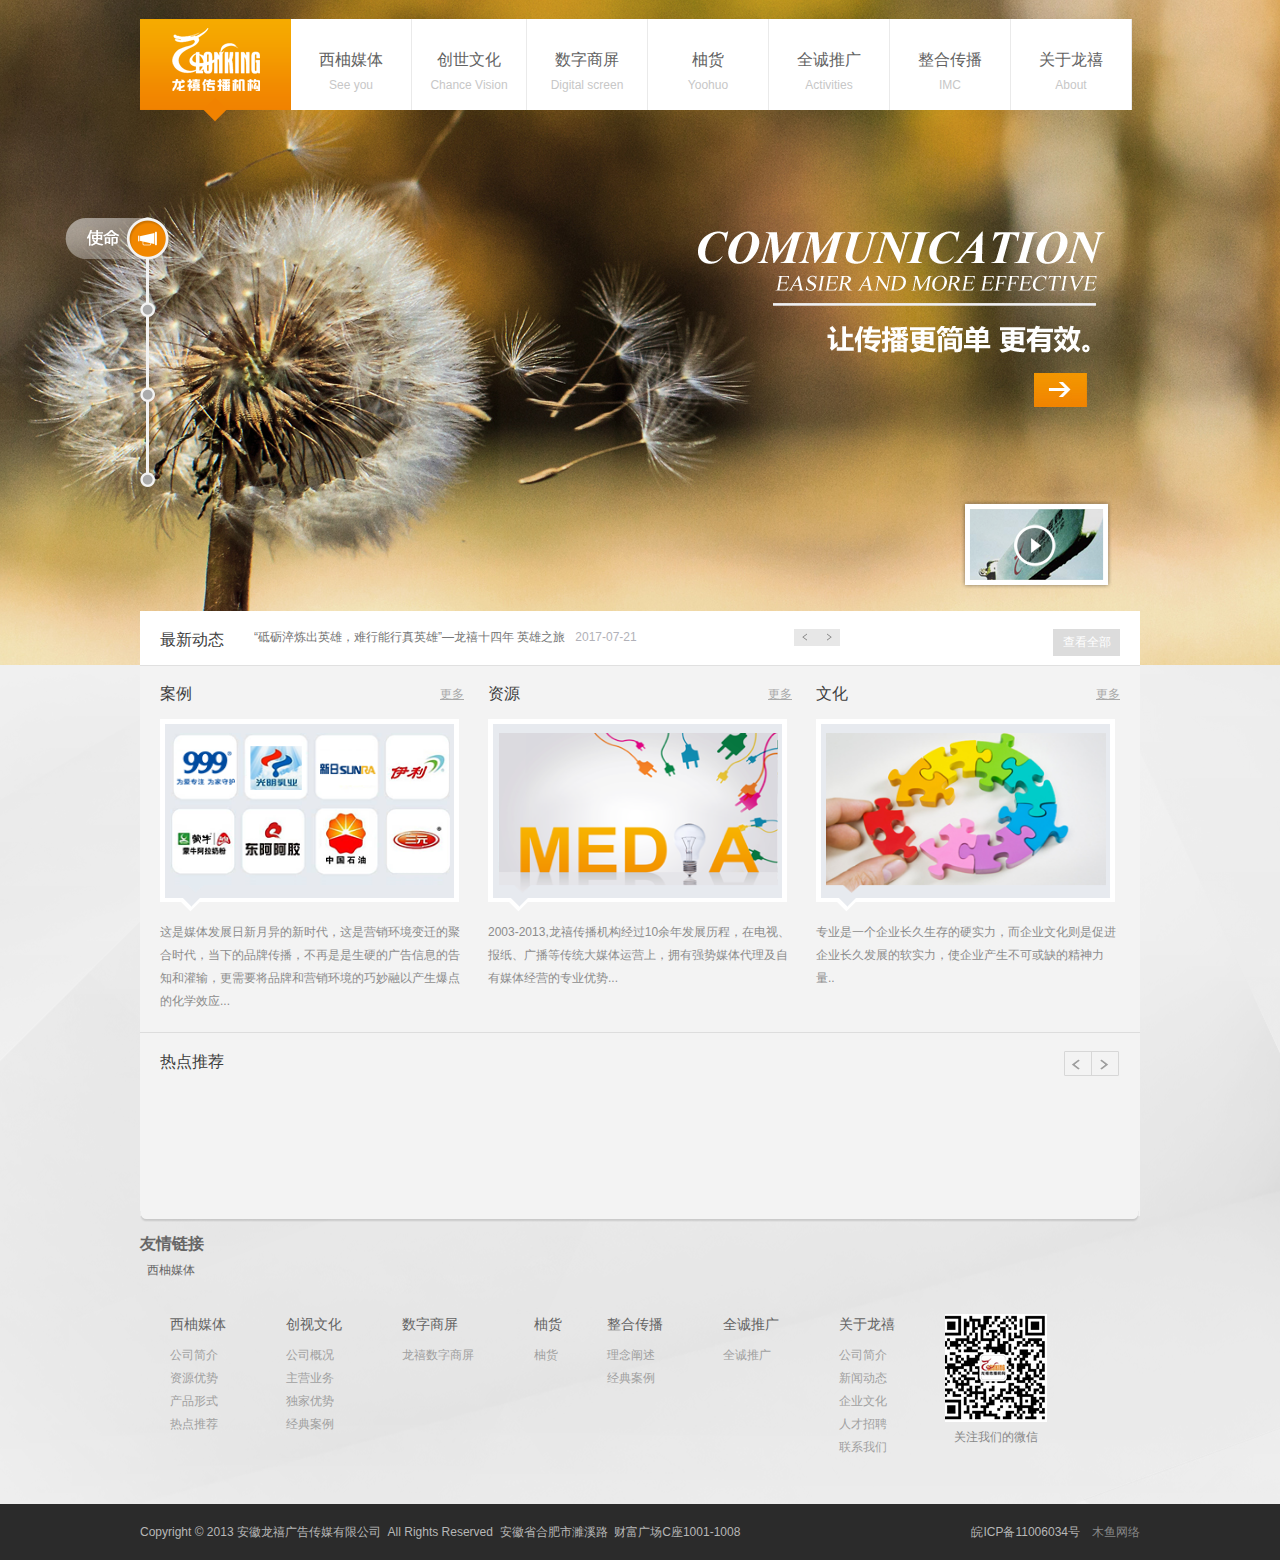
<file: index.html>
<!DOCTYPE html PUBLIC "-//W3C//DTD XHTML 1.0 Transitional//EN" "http://www.w3.org/TR/xhtml1/DTD/xhtml1-transitional.dtd">
<html xmlns="http://www.w3.org/1999/xhtml" xml:lang="en" xmlns:wb="http://open.weibo.com/wb">
<head>
	<meta http-equiv="Content-Type" content="text/html;charset=UTF-8">
	<title>安徽龙禧广告传媒有限公司</title>
	<link rel="stylesheet" href="css/reset.css" />
	<link rel="stylesheet" href="css/common.css" />
	<link rel="stylesheet" href="css/index.css" />
	<script src="http://tjs.sjs.sinajs.cn/open/api/js/wb.js" type="text/javascript" charset="utf-8"></script>
</head>
<body>
	<!-- pagetop区域，包含header、banner、video三个大部分 -->
	<div class="pagetop">
		<!-- header区域开始 -->
		<div class="header inner_c">
			<div class="header_c">
				<h1 class="logo">
					<a href="index.html">广告传媒|西柚媒体</a>
				</h1>
				<ul class="nav">
					<li>
						<a href="二级页面.html">
							<span class="chi">西柚媒体</span>
							<span class="eng">See you</span>
						</a>
					</li>
					<li class="chance">
						<a href="#">
							<span class="chi">创世文化</span>
							<span class="eng">Chance Vision</span>
						</a>
					</li>
					<li>
						<a href="#">
							<span class="chi">数字商屏</span>
							<span class="eng">Digital screen</span>
						</a>
					</li>
					<li>
						<a href="#">
							<span class="chi">柚货</span>
							<span class="eng">Yoohuo</span>
						</a>
					</li>
					<li>
						<a href="#">
							<span class="chi">全诚推广</span>
							<span class="eng">Activities</span>
						</a>
					</li>
					<li>
						<a href="#">
							<span class="chi">整合传播</span>
							<span class="eng">IMC</span>
						</a>
					</li>
					<li>
						<a href="#">
							<span class="chi">关于龙禧</span>
							<span class="eng">About</span>
						</a>
					</li> 
				</ul>
			</div>
		</div>
		<!-- header区域结束 -->
		<!-- banner区域开始 -->
		<div class="banner inner_c">
			<ul>
				<li class="current"><img src="images/banner1.jpg" alt="" /></li>
				<li><img src="images/banner2.jpg" alt="" /></li>
				<li><img src="images/banner3.jpg" alt="" /></li>
				<li><img src="images/banner4.jpg" alt="" /></li>
			</ul>
			<ol>
				<li class="current"><img src="images/button1.png" alt="" /></li>
				<li><img src="images/button2.png" alt="" /></li>
				<li><img src="images/button3.png" alt="" /></li>
				<li><img src="images/button4.png" alt="" /></li>
			</ol>
		</div>
		<!-- banner区域结束 -->
		<!-- video区域开始 -->
		<div class="video inner_c">
			<a href="#">
				<img src="images/video.png" alt="" />
			</a>
		</div>
		<!-- video区域结束 -->
	</div>
	<!-- pagetop结束 -->
	<!-- content区域 -->
	<div class="content">
		<div class="inner_c con_c">
			<!-- 最新动态区域 -->
			<div class="new_state">
				<h3>最新动态</h3>
				<div class="scroll">
					<ul>
						<li>
							<a href="#">“砥砺淬炼出英雄，难行能行真英雄”—龙禧十四年 英雄之旅</a><span>2017-07-21</span>
						</li>
						<li>
							<a href="#">【重磅】龙禧旗下—西柚媒体、创视文化喜获"2017 IAI国际广告节"一银两铜三项大奖!</a><span>2017-07-21</span>
						</li>
						<li>
							<a href="#">西柚媒体2017年2月月刊</a><span>2017-07-21</span>
						</li>
						<li>
							<a href="#">西柚媒体又双叒叕获奖啦,"中国商圈（社区）媒体公司15强","15年优秀人物",get！</a><span>2017-07-21</span>
						</li>
						<li>
							<a href="#">“砥砺淬炼出英雄，难行能行真英雄”—龙禧十四年 英雄之旅</a><span>2017-07-21</span>
						</li>
					</ul>
				</div>
				<div class="btn">
					<a href="#" class="leftbtn"></a>
					<a href="#" class="rightbtn"></a>
				</div>
				<a href="#" class="all">查看全部</a>
			</div>
			<!-- 最新动态区域结束 -->
			<!-- info信息展示区域 -->
			<div class="info">
				<ul>
					<li>
						<h3>
							<a href="#" class="title">案例</a>
							<a href="#" class="more">更多</a>
						</h3>
						<p class="pic">
							<a href="#"><img src="images/cont_1.png" alt="" /></a>
						</p>
						<p class="txt">这是媒体发展日新月异的新时代，这是营销环境变迁的聚合时代，当下的品牌传播，不再是是生硬的广告信息的告知和灌输，更需要将品牌和营销环境的巧妙融以产生爆点的化学效应...</p>
					</li>
					<li>
						<h3>
							<a href="#" class="title">资源</a>
							<a href="#" class="more">更多</a>
						</h3>
						<p class="pic">
							<a href="#"><img src="images/cont_2.png" alt="" /></a>
						</p>
						<p class="txt">2003-2013,龙禧传播机构经过10余年发展历程，在电视、报纸、广播等传统大媒体运营上，拥有强势媒体代理及自有媒体经营的专业优势...</p>
					</li>
					<li>
						<h3>
							<a href="#" class="title">文化</a>
							<a href="#" class="more">更多</a>
						</h3>
						<p class="pic">
							<a href="#"><img src="images/cont_3.png" alt="" /></a>
						</p>
						<p class="txt">专业是一个企业长久生存的硬实力，而企业文化则是促进企业长久发展的软实力，使企业产生不可或缺的精神力量..</p>
					</li>
				</ul>
			</div>
			<!-- info信息展示区域结束 -->
			<!-- 热点推荐区域 -->
			<div class="rec">
				<div class="top">
					<h3><a href="#">热点推荐</a></h3>
					<div class="btn">
						<a href="#" class="leftbtn"></a>
						<a href="#" class="rightbtn"></a>
					</div>
				</div>
			</div>
			<!-- 热点推荐区域结束 -->
			<!-- 友情链接部分 -->
			<div class="friendly_link">
				<h3>友情链接</h3>
				<a href="#" class="xiyou" title="西柚媒体">西柚媒体</a>
				<div class="quick_link">
					<dl>
						<dt>西柚媒体</dt>
						<dd>
							<a href="#">公司简介</a>
							<a href="#">资源优势</a>
							<a href="#">产品形式</a>
							<a href="#">热点推荐</a>
						</dd>
					</dl>
					<dl>
						<dt>创视文化</dt>
						<dd>
							<a href="#">公司概况</a>
							<a href="#">主营业务</a>
							<a href="#">独家优势</a>
							<a href="#">经典案例</a>
						</dd>
					</dl>
					<dl class="w132">
						<dt>数字商屏</dt>
						<dd><a href="#">龙禧数字商屏</a></dd>
					</dl>
					<dl class="w73">
						<dt>柚货</dt>
						<dd><a href="#">柚货</a></dd>
					</dl>
					<dl>
						<dt>整合传播</dt>
						<dd>
							<a href="#">理念阐述</a>
							<a href="#">经典案例</a>
						</dd>
					</dl>
					<dl>
						<dt>全诚推广</dt>
						<dd>
							<a href="#">全诚推广</a>
						</dd>
					</dl>
					<dl class="w106">
						<dt>关于龙禧</dt>
						<dd>
							<a href="#">公司简介</a>
							<a href="#">新闻动态</a>
							<a href="#">企业文化</a>
							<a href="#">人才招聘</a>
							<a href="#">联系我们</a>
						</dd>
					</dl>
					<div class="focus">
						<img src="images/weixin.png" alt="" />
						<p class="weixin">关注我们的微信</p>
						<p><wb:follow-button uid="1653089932" type="red_1" width="67" height="24" ></wb:follow-button></p>
					</div>
				</div>
			</div>
			<!-- 友情链接部分结束 -->
		</div>
	</div>
	<!-- content区域结束 -->
	<!-- footer区域 -->
	<div class="footer">
		<div class="inner_c footer_c">
			<p class="copy">Copyright © 2013 安徽龙禧广告传媒有限公司&nbsp;&nbsp;All Rights Reserved&nbsp;&nbsp;安徽省合肥市濉溪路&nbsp;&nbsp;财富广场C座1001-1008</p>
			<p class="beian">皖ICP备11006034号<a href="#">木鱼网络</a></p>
		</div>
	</div>
	<!-- footer区域结束 -->
</body>
</html>
</file>
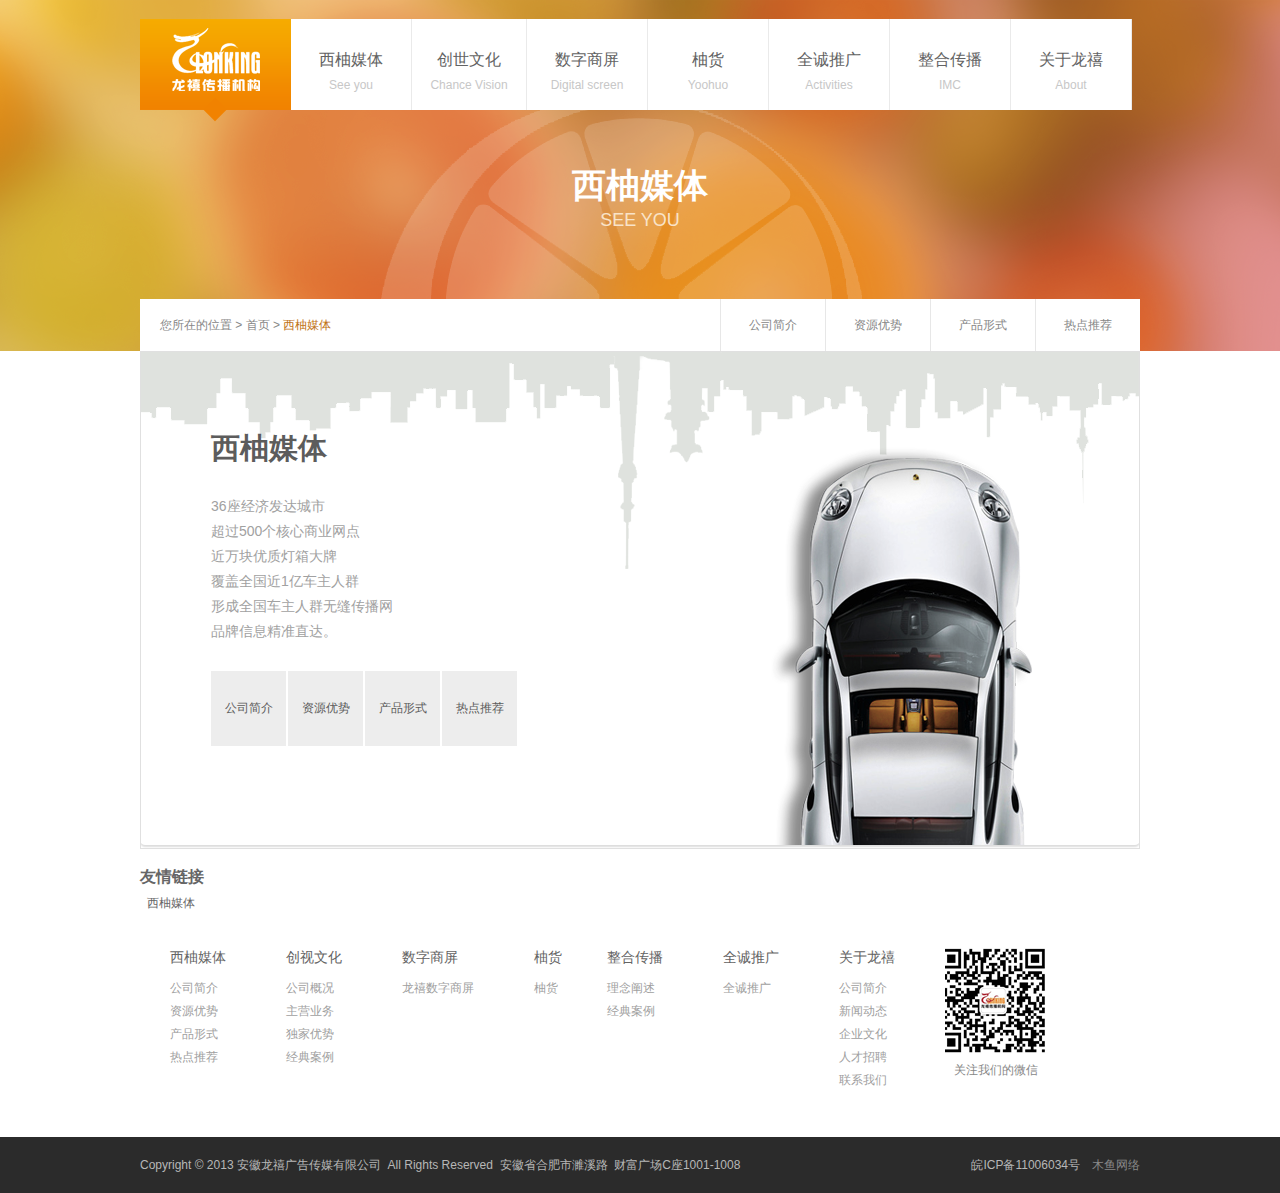
<file: 二级页面.html>
<!DOCTYPE html PUBLIC "-//W3C//DTD XHTML 1.0 Transitional//EN" "http://www.w3.org/TR/xhtml1/DTD/xhtml1-transitional.dtd">
<html xmlns="http://www.w3.org/1999/xhtml" xml:lang="en" xmlns:wb="http://open.weibo.com/wb">
<head>
	<meta http-equiv="Content-Type" content="text/html;charset=UTF-8">
	<title>安徽龙禧广告传媒有限公司</title>
	<link rel="stylesheet" href="css/reset.css" />
	<link rel="stylesheet" href="css/common.css" />
	<link rel="stylesheet" href="css/second.css" />
	<link rel="stylesheet" href="css/second-common.css" />
	
</head>
<body>
	<!-- pagetop区域，包含header、banner两个大部分 -->
	<div class="pagetop">
		<!-- header区域开始 -->
		<div class="header inner_c">
			<div class="header_c">
				<h1 class="logo">
					<a href="index.html">广告传媒|西柚媒体</a>
				</h1>
				<ul class="nav">
					<li>
						<a href="#">
							<span class="chi">西柚媒体</span>
							<span class="eng">See you</span>
						</a>
					</li>
					<li class="chance">
						<a href="#">
							<span class="chi">创世文化</span>
							<span class="eng">Chance Vision</span>
						</a>
					</li>
					<li>
						<a href="#">
							<span class="chi">数字商屏</span>
							<span class="eng">Digital screen</span>
						</a>
					</li>
					<li>
						<a href="#">
							<span class="chi">柚货</span>
							<span class="eng">Yoohuo</span>
						</a>
					</li>
					<li>
						<a href="#">
							<span class="chi">全诚推广</span>
							<span class="eng">Activities</span>
						</a>
					</li>
					<li>
						<a href="#">
							<span class="chi">整合传播</span>
							<span class="eng">IMC</span>
						</a>
					</li>
					<li>
						<a href="#">
							<span class="chi">关于龙禧</span>
							<span class="eng">About</span>
						</a>
					</li> 
				</ul>
			</div>
		</div>
		<!-- header区域结束 -->
		<!-- 二级页面banner区域开始 -->
		<div class="s_banner">
			<img src="images/banner_fruit.png" alt="" />
			<h2>
				<span class="chi">西柚媒体</span>
				<span class="eng">SEE YOU</span>
			</h2>
		</div>
		<!-- 二级页面banner区域结束 -->		
	</div>
	<!-- pagetop结束 -->
	<!-- content区域 -->
<div class="content">
		<div class="inner_c con_c">
			<!-- 二级页面小导航 -->
			<div class="s_nav">
				<p>您所在的位置&nbsp;>&nbsp;<a href="index.html">首页</a>&nbsp;>&nbsp;<a href="#" class="orange">西柚媒体</a></p>
				<ul>
					<li><a href="#">公司简介</a></li>
					<li><a href="#">资源优势</a></li>
					<li><a href="#">产品形式</a></li>
					<li><a href="#">热点推荐</a></li>
				</ul>
			</div>
			<!-- 西柚媒体展示部分 -->
			<div class="show">
				<h3><a href="#">西柚媒体</a></h3>
				<p>
					36座经济发达城市<br />
					超过500个核心商业网点<br />
					近万块优质灯箱大牌<br />
					覆盖全国近1亿车主人群<br />
					形成全国车主人群无缝传播网<br />
					品牌信息精准直达。
				</p>
				<div class="show_nav">
					<a href="#">公司简介</a>
					<a href="#">资源优势</a>
					<a href="#">产品形式</a>
					<a href="#">热点推荐</a>
				</div>
			</div>
			<!-- 西柚媒体展示部分结束 -->
			<!-- 友情链接部分 -->
			<div class="friendly_link">
				<h3>友情链接</h3>
				<a href="#" class="xiyou" title="西柚媒体">西柚媒体</a>
				<div class="quick_link">
					<dl>
						<dt>西柚媒体</dt>
						<dd>
							<a href="#">公司简介</a>
							<a href="#">资源优势</a>
							<a href="#">产品形式</a>
							<a href="#">热点推荐</a>
						</dd>
					</dl>
					<dl>
						<dt>创视文化</dt>
						<dd>
							<a href="#">公司概况</a>
							<a href="#">主营业务</a>
							<a href="#">独家优势</a>
							<a href="#">经典案例</a>
						</dd>
					</dl>
					<dl class="w132">
						<dt>数字商屏</dt>
						<dd><a href="#">龙禧数字商屏</a></dd>
					</dl>
					<dl class="w73">
						<dt>柚货</dt>
						<dd><a href="#">柚货</a></dd>
					</dl>
					<dl>
						<dt>整合传播</dt>
						<dd>
							<a href="#">理念阐述</a>
							<a href="#">经典案例</a>
						</dd>
					</dl>
					<dl>
						<dt>全诚推广</dt>
						<dd>
							<a href="#">全诚推广</a>
						</dd>
					</dl>
					<dl class="w106">
						<dt>关于龙禧</dt>
						<dd>
							<a href="#">公司简介</a>
							<a href="#">新闻动态</a>
							<a href="#">企业文化</a>
							<a href="#">人才招聘</a>
							<a href="#">联系我们</a>
						</dd>
					</dl>
					<div class="focus">
						<img src="images/weixin.png" alt="" />
						<p class="weixin">关注我们的微信</p>
						<p><wb:follow-button uid="1653089932" type="red_1" width="67" height="24" ></wb:follow-button></p>
					</div>
				</div>
			</div>
			<!-- 友情链接部分结束 -->
		</div>
	</div>
	<!-- content区域结束 -->
	<!-- footer区域 -->
	<div class="footer">
		<div class="inner_c footer_c">
			<p class="copy">Copyright © 2013 安徽龙禧广告传媒有限公司&nbsp;&nbsp;All Rights Reserved&nbsp;&nbsp;安徽省合肥市濉溪路&nbsp;&nbsp;财富广场C座1001-1008</p>
			<p class="beian">皖ICP备11006034号<a href="#">木鱼网络</a></p>
		</div>
	</div>
	<!-- footer区域结束 -->
</body>
</html>
</file>
<file: css/common.css>
﻿body{
	font-size: 12px;
	font-family: "微软雅黑","Arial";
	color: #8c8c8c;
}
a{
	color: #757575;
	text-decoration: none;
}
.inner_c{
	width: 1000px;
	margin: 0 auto;
}
/*header区域*/
.header{
	position: relative;
	height: 0;
	z-index: 2;
}
.header .header_c{
	position: absolute;
	left: 0;
	top: 19px;
	width: 100%;
	height: 103px;
}
.header_c .logo{
	float: left;
	width: 151px;
	height: 103px;
}
.header_c .logo a{
	display: block;
	height: 103px;
	background: url(../images/logo.png) no-repeat;
	text-indent: -999em;
	overflow: hidden;
}
.header_c .nav{
	float: left;
	width: 849px;
	height: 91px;
}
.header_c .nav li{
	float: left;
	width: 120px;
	height: 91px;
	border-right: 1px solid #eaeaea;
	background: #fff;
	text-align: center;
}
.header_c .nav li.chance{
	width: 114px;
}
.header_c .nav li a{
	display: block;
	height: 63px;
	padding-top: 28px;
}
.header_c .nav li a .chi{
	display: block;
	height: 26px;
	font-size: 16px;
	line-height: 26px;
	color: #636363;
}
.header_c .nav li a .eng{
	display: block;
	height: 24px;
	line-height: 24px;
	color: #c7c7c7;
}
.header_c .nav li a:hover{
	position: relative;
	top: -4px;
	border-top: 4px solid #f28d00;
	background-color: #f9f9f9;
}
/*友情链接部分*/
 .friendly_link{
	width: 1000px;
	height: 275px;
	padding-top: 7px;
}
.friendly_link h3{
	height: 30px;
	font-size: 16px;
	font-weight: bold;
	color: #666;
	line-height: 30px;
}
 .friendly_link .xiyou{
	display: block;
	height: 22px;
	padding-left: 7px;
	line-height: 22px;
	color: #666;
}
 .friendly_link .xiyou:hover{
	color: #f28c00;
}
.friendly_link .quick_link{
	width: 970px;
	padding-left: 30px;
	padding-top: 33px;
	overflow: hidden;
}
 .friendly_link .quick_link dl{
	float: left;
	width: 116px;
}
 .friendly_link .quick_link dl.w132{
	width: 132px;
}
 .friendly_link .quick_link dl.w73{
	width: 73px;
}
.friendly_link .quick_link dl.w106{
	width: 106px;
}
.friendly_link .quick_link dl dt{
	height: 20px;
	margin-bottom: 10px;
	font-size: 14px;
	line-height: 20px;
	color: #646464;
}
 .friendly_link .quick_link dl dd a{
	display: block;
	line-height: 23px;
	color: #a0a0a0;
}
 .friendly_link .quick_link .focus{
	float: left;
	width: 102px;
	text-align: center;
}
.friendly_link .quick_link .focus img{
	display: block;
}
 .friendly_link .quick_link .focus .weixin{
	height: 30px;
	line-height: 30px;
	color: #888888;
}

/*footer区域*/
.footer{
	width: 100%;
	height: 56px;
	background: #2b2b2b;
	line-height: 56px;
	color: #b7b7b7;
}
.footer .footer_c{
	overflow: hidden;
}
.footer .footer_c .copy{
	float: left;
}
.footer .footer_c .beian{
	float: right;
}
.footer .footer_c .beian a{
	margin-left: 12px;
	color: #888;
}
</file>
<file: css/index.css>
/*公共样式*/
/*body{
	font-size: 12px;
	font-family: "微软雅黑","Arial";
	color: #8c8c8c;
}
a{
	color: #757575;
	text-decoration: none;
}
.inner_c{
	width: 1000px;
	margin: 0 auto;*/
/*}*/
/*pagetop区域*/
.pagetop{
	width: 100%;
	height: 665px;
	background: pink;	
	overflow: hidden;
}

/*header区域*/
/*.header{
	position: relative;
	height: 0;
	z-index: 2;
}
.header .header_c{
	position: absolute;
	left: 0;
	top: 19px;
	width: 100%;
	height: 103px;
}
.header_c .logo{
	float: left;
	width: 151px;
	height: 103px;
}
.header_c .logo a{
	display: block;
	height: 103px;
	background: url(../images/logo.png) no-repeat;
	text-indent: -999em;
	overflow: hidden;
}
.header_c .nav{
	float: left;
	width: 849px;
	height: 91px;
}
.header_c .nav li{
	float: left;
	width: 120px;
	height: 91px;
	border-right: 1px solid #eaeaea;
	background: #fff;
	text-align: center;
}
.header_c .nav li.chance{
	width: 114px;
}
.header_c .nav li a{
	display: block;
	height: 63px;
	padding-top: 28px;
}
.header_c .nav li a .chi{
	display: block;
	height: 26px;
	font-size: 16px;
	line-height: 26px;
	color: #636363;
}
.header_c .nav li a .eng{
	display: block;
	height: 24px;
	line-height: 24px;
	color: #c7c7c7;
}
.header_c .nav li a:hover{
	position: relative;
	top: -4px;
	border-top: 4px solid #f28d00;
	background-color: #f9f9f9;
}
*/
/*banner区域*/
.banner{
	position: relative;
	height: 0;
}
.banner ul li{
	position: absolute;
	top: 0;
	left: 50%;
	width: 1920px;
	height: 665px;
	margin-left: -960px;
	display: none;
}
.banner ul li.current{
	display: block;
}
.banner ol{
	position: absolute;
	left: 0;
	top: 217px;
	width: 140px;
	height: 271px;
	background: url(../images/banner_stick.png) no-repeat 6px 15px;
}
.banner ol li{
	position: relative;
	width: 15px;
	height: 15px;
	margin-bottom: 70px;
	background: url(../images/dot.png) no-repeat;
}
.banner ol li img{
	position: absolute;
	top: 0;
	left: -75px;
	display: none;
}
.banner ol li.current img{
	display: block;
}

/*video区域*/
.video{
	position: relative;
	height: 0;
}
.video a{
	position: absolute;
	top: 500px;
	right: 28px;
	width: 151px;
	height: 89px;
}

/*content区域*/
.content{
	width: 100%;
	background: url(../images/con_bg.png) no-repeat center top #eeeeee;
}
.con_c{
	position: relative;
}
/*最新动态区域*/
.con_c .new_state{
	position: absolute;
	left: 0;
	top: -54px;
	width: 960px;
	height: 36px;
	padding: 18px 20px 0;
	background: #ffffff;
}
.con_c .new_state h3{
	float: left;
	height: 22px;
	margin-right: 30px;
	font-size: 16px;
	line-height: 22px;
	color: #3e3e3e;
}
.con_c .new_state .scroll{
	float: left;
	width: 540px;
	height: 17px;	
	position: relative;
	overflow: hidden;
}
.con_c .new_state .scroll ul{
	position: absolute;
	top: 0;
	left: 0;
	width: 540px;
}
.con_c .new_state .scroll ul li{
	height: 17px;
	line-height: 17px;
}
.con_c .new_state .scroll ul li a{
	margin-right: 10px;
}
.con_c .new_state .scroll ul li span{
	color: #b1b1b8;
}
.con_c .new_state .btn{
	float: left;
	width: 46px;
	height: 17px;
	background: skyblue;
}
.con_c .new_state .btn a{
	float: left;
	width: 23px;
	height: 17px;
	background: url(../images/btn_bg.png) no-repeat -1px 0;
}
.con_c .new_state .btn a.rightbtn{
	background-position: -23px 0;
}
.con_c .new_state .btn a.leftbtn:hover{
	background-position: -1px -17px;
}
.con_c .new_state .btn a.rightbtn:hover{
	background-position: -23px -17px;
}
.con_c .new_state .all{
	float: right;
	width: 67px;
	height: 27px;
	background: #dcdcdc;
	line-height: 27px;
	text-align: center;
	color: #fff;
}
.con_c .new_state .all:hover{
	color: #3e3e3e;
}

/*info区域*/
.con_c .info{
	width: 960px;
	height: 366px;
	padding: 0 20px;
	border-top: 1px solid #e0e0e0;
	background: #f3f3f3;
	overflow: hidden;
}
.con_c .info ul{
	width: 1000px;
	height: 363px;
	padding-top: 3px;
}
.con_c .info ul li{
	float: left;
	width: 304px;
	height: 300px;
	margin-right: 24px;
}
.con_c .info ul li h3{
	width: 304px;
	height: 50px;
	line-height: 50px;
}
.con_c .info ul li h3 .title{
	float: left;
	font-size: 16px;
	color: #3e3e3e;
}
.con_c .info ul li h3 .title:hover{
	text-decoration: underline;
}
.con_c .info ul li h3 .more{
	float: right;
	color: #a9a9a9;
	text-decoration: underline;
}
.con_c .info ul li h3 .more:hover{
	color: #3e3e3e;
}
.con_c .info ul li .pic{
	width: 289px;
	height: 179px;
	padding: 14px 0 0 10px;
	margin-bottom: 9px;
	background: url(../images/bubble.png) no-repeat;
}
.con_c .info ul li .pic a img{
	width: 280px;
	height: 160px;
}
.con_c .info ul li .txt{
	line-height: 23px;
}
/*热点推荐区域*/
.con_c .rec{
	width: 960px;
	height: 171px;
	padding: 18px 20px 0;
	border-top: 1px solid #dddddd;
	background: url(../images/rec_bg.png) no-repeat left bottom #f3f3f3;
}
.con_c .rec .top{
	width: 100%;
	height: 25px;
}
.con_c .rec .top h3{
	float: left;
	font-size: 16px;
	line-height: 22px;
}
.con_c .rec .top h3 a{
	color: #3e3e3e;
}
.con_c .rec .top h3 a:hover{
	text-decoration: underline;
}
.con_c .rec .top .btn{
	float: right;
	width: 56px;
	height: 25px;
}
.con_c .rec .top .btn a{
	float: left;
	width: 28px;
	height: 25px;
	background: url(../images/btn_bg.png) no-repeat -1px -39px;
}
.con_c .rec .top .btn a.rightbtn{
	background-position: -29px -39px;
}
.con_c .rec .top .btn a.leftbtn:hover{
	background-position: -1px -65px;
}
.con_c .rec .top .btn a.rightbtn:hover{
	background-position: -29px -65px;
}

/*友情链接部分*/
/*.con_c .friendly_link{
	width: 100%;
	height: 275px;
	padding-top: 7px;
}
.con_c .friendly_link h3{
	height: 30px;
	font-size: 16px;
	font-weight: bold;
	color: #666;
	line-height: 30px;
}
.con_c .friendly_link .xiyou{
	display: block;
	height: 22px;
	padding-left: 7px;
	line-height: 22px;
	color: #666;
}
.con_c .friendly_link .xiyou:hover{
	color: #f28c00;
}
.con_c .friendly_link .quick_link{
	width: 970px;
	padding-left: 30px;
	padding-top: 33px;
	overflow: hidden;
}
.con_c .friendly_link .quick_link dl{
	float: left;
	width: 116px;
}
.con_c .friendly_link .quick_link dl.w132{
	width: 132px;
}
.con_c .friendly_link .quick_link dl.w73{
	width: 73px;
}
.con_c .friendly_link .quick_link dl.w106{
	width: 106px;
}
.con_c .friendly_link .quick_link dl dt{
	height: 20px;
	margin-bottom: 10px;
	font-size: 14px;
	line-height: 20px;
	color: #646464;
}
.con_c .friendly_link .quick_link dl dd a{
	display: block;
	line-height: 23px;
	color: #a0a0a0;
}
.con_c .friendly_link .quick_link .focus{
	float: left;
	width: 102px;
	text-align: center;
}
.con_c .friendly_link .quick_link .focus img{
	display: block;
}
.con_c .friendly_link .quick_link .focus .weixin{
	height: 30px;
	line-height: 30px;
	color: #888888;
}*/

/*footer区域*/
/*.footer{
	width: 100%;
	height: 56px;
	background: #2b2b2b;
	line-height: 56px;
	color: #b7b7b7;
}
.footer .footer_c{
	overflow: hidden;
}
.footer .footer_c .copy{
	float: left;
}
.footer .footer_c .beian{
	float: right;
}
.footer .footer_c .beian a{
	margin-left: 12px;
	color: #888;
}
*/
</file>
<file: css/second.css>
/*西柚媒体展示区域*/
.con_c .show{
	width: 928px;
	height: 445px;
	padding: 51px 0 0 70px;
	border: 1px solid #e0e0e0;
	margin-bottom: 6px;
	background: url(../images/cont_fruit_bg.png) no-repeat center top;
}
.con_c .show h3{
	height: 91px;
	font-size: 29px;
	font-weight: bold;
	line-height: 91px;
}
.con_c .show h3 a{
	color: #5c5c5c;
}
.con_c .show p{
	margin-bottom: 27px;
	font-size: 14px;
	line-height: 25px;
	color: #a1a1a1;
}
.con_c .show .show_nav{
	height: 75px;
}
.con_c .show .show_nav a{
	float: left;
	width: 75px;
	height: 75px;
	margin-right: 2px;
	background: #ededed;
	line-height: 75px;
	text-align: center;
	color: #5c5c5c;
}
.con_c .show .show_nav a:hover{
	background-color: #f18400;
	color: #fff;
}
</file>
<file: css/second-common.css>
.pagetop{
	height: 351px;
}

/*二级页面banner区域*/
.s_banner{
	position: relative;
	width: 100%;
	height: 351px;
}
.s_banner img{
	position: absolute;
	top: 0;
	left: 50%;
	width: 1920px;
	margin-left: -960px;
}
.s_banner h2{
	position: absolute;
	left: 0;
	top: 160px;
	width: 100%;
	text-align: center;
}
.s_banner h2 .chi{
	display: block;
	height: 50px;
	font-size: 34px;
	font-weight: bold;
	line-height: 50px;
	color: #ffffff;
}
.s_banner h2 .eng{
	display: block;
	height: 20px;
	font-size: 18px;
	line-height: 20px;
	color: #f9e3c8;
}

/*二级页面小导航*/
.con_c .s_nav{
	position: absolute;
	left: center;
	top: 299px;

	width: 980px;
	height: 52px;
	padding-left: 20px;
	background: #fff;
	color: #878787;
	line-height: 52px;
}
.con_c .s_nav p{
	float: left;	
}
.con_c .s_nav a{
	color: #878787;
}
.con_c .s_nav p .orange{
	color: #bf7316;
}
.con_c .s_nav ul{
	float: right;
	height: 52px;	
}
.con_c .s_nav ul li{
	float: left;
	width: 104px;
	height: 52px;
	border-left: 1px solid #e7e7e7;
	text-align: center;
}
.con_c .s_nav ul li a{
	display: block;
	width: 104px;
	height: 52px;
}
.con_c .s_nav ul li a:hover{
	padding-bottom: 12px;
	background: url(../images/hoverbg.png) no-repeat;
	color: #fff;
}
</file>
